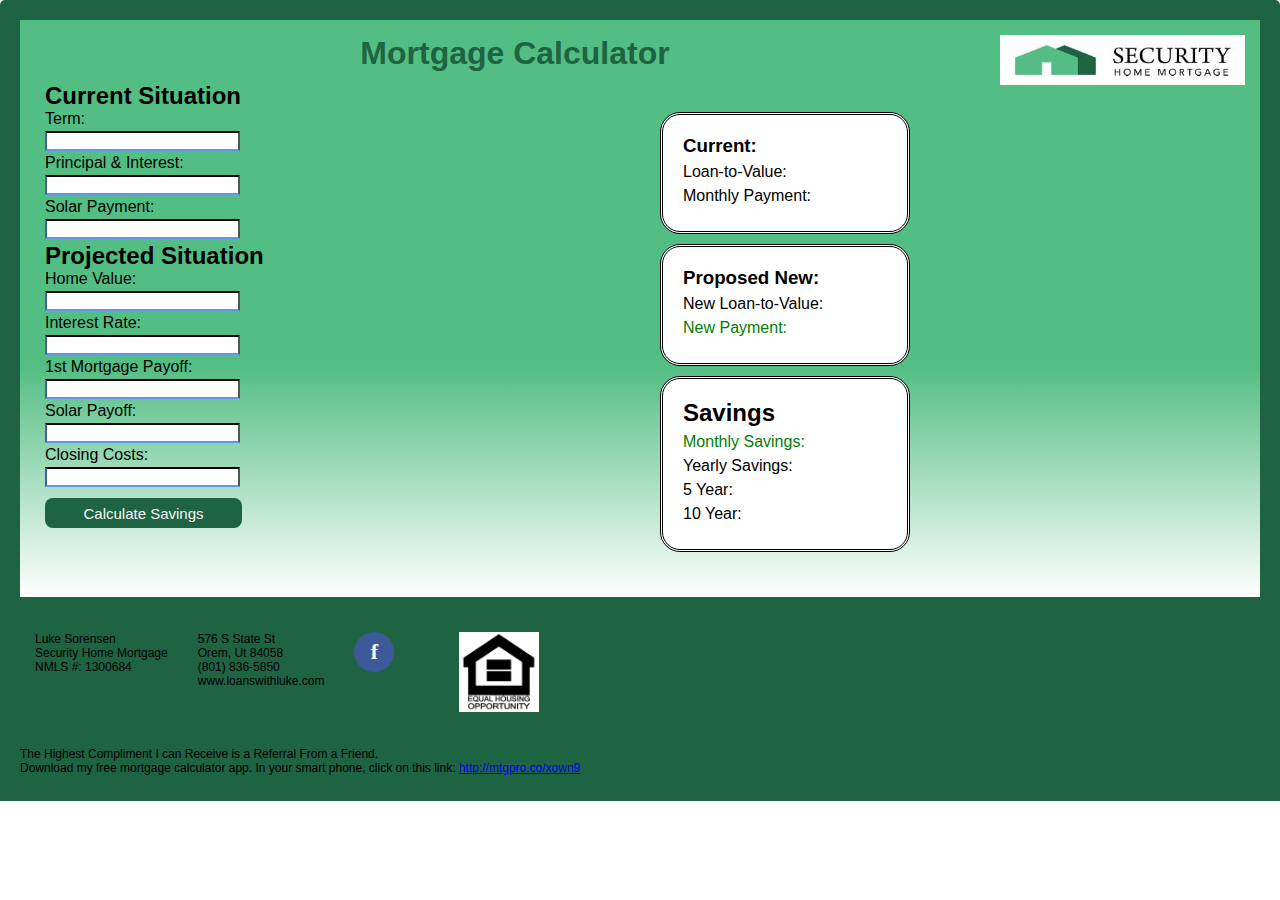
<file: mortgage-calculator.html>
<!DOCTYPE html>
<html>
    <head>
        <title>Mortgage Calculator</title>
        <link rel="stylesheet" type="text/css" href="mortgage-calculator.css">
        <script src="mortgage-calculator.js" type="text/javascript"></script>
        <meta name="viewport" content="width=device-width, initial-scale=1.0">
    </head>
    <body> 
        <div id="wrapper">
            <a href="https://www.securityhomemortgage.com/"><img src="Security-Home-Mortgage.jpeg" alt="" width="245" height="50"></a>
            <h1>Mortgage Calculator</h1>
            <div class ="input">
                <h2>Current Situation</h2>
                <form onsubmit="calculateSavings();return false;">
                    Term:<br><input type="number" id="term" min="0" max="500" step="12"><br>
                    Principal & Interest:<br> <input type="number" id="p&i" min="0" max="10000" step="50"><br>
                    Solar Payment:<br> <input type="number" id="extra-payment" min="0" max="10000" step="50"><br>  
                    <h2>Projected Situation</h2>
                    Home Value: <br><input type="number" id="home-value" min="0" max="1000000" step="5000"><br>
                    Interest Rate: <br><input type="number" id="interest-rate" min="0" step=".1"><br>
                    1st Mortgage Payoff:<br> <input type="number" id="1st-mortgage-payoff" min="0" max="1000000" step="5000"><br>
                    Solar Payoff: <br><input type="number" id="rolled-payoff" min="0" max="1000000" step="1000"><br>
                    Closing Costs: <br><input type="number" id="closing-costs" min="0" max="20000" step="1000"><br>        
                    <input type="button" value="Calculate Savings" onClick="calculateSavings();">
                </form>
            </div>
            <div class="right">
                <div class="border">
                    <h3>Current:</h3>
                    <p id="ltv">Loan-to-Value:</p>
                    <p id="monthly-payment">Monthly Payment:</p>
                </div>
                <div class="border new">
                    <h3>Proposed New:</h3>
                    <p id="newltv">New Loan-to-Value:</p>
                    <p id="new-payment" style="color:green;">New Payment:</p>
                </div>
        
                <div class="border right">
                    <h2>Savings</h2>
                    <p id="monthly-savings" style="color:green;">Monthly Savings:</p>
                    <p id="yearly-savings">Yearly Savings:</p>
                    <p id="5-year-savings">5 Year:</p>
                    <p id="10-year-savings">10 Year:</p>
                </div>
            </div>
        </div>
        <div id="footer">
            <div id="contact-holder">
                <p class="contact-info">Luke Sorensen<br>Security Home Mortgage<br>NMLS #: 1300684</p>
                <p class="contact-info">576 S State St<br>Orem, Ut 84058<br>(801) 836-5850<br>www.loanswithluke.com</p>
                <button id="facebook-button" class="bottom-links" onclick="window.location.href = 'https://www.facebook.com/profile.php?id=100009919925614';">f</button>
                <img id="equal-house" src="Fair_Equal_Housing_Logo.jpg" width="80" height="80">
                
            </div>
            <p id="final-comments">The Highest Compliment I can Receive is a Referral From a Friend.<br>Download my free mortgage calculator app. In your smart phone, click on this link: <a href="http://mtgpro.co/xown9">http://mtgpro.co/xown9</a></p>
        </div>
    </body>
</html>
</file>
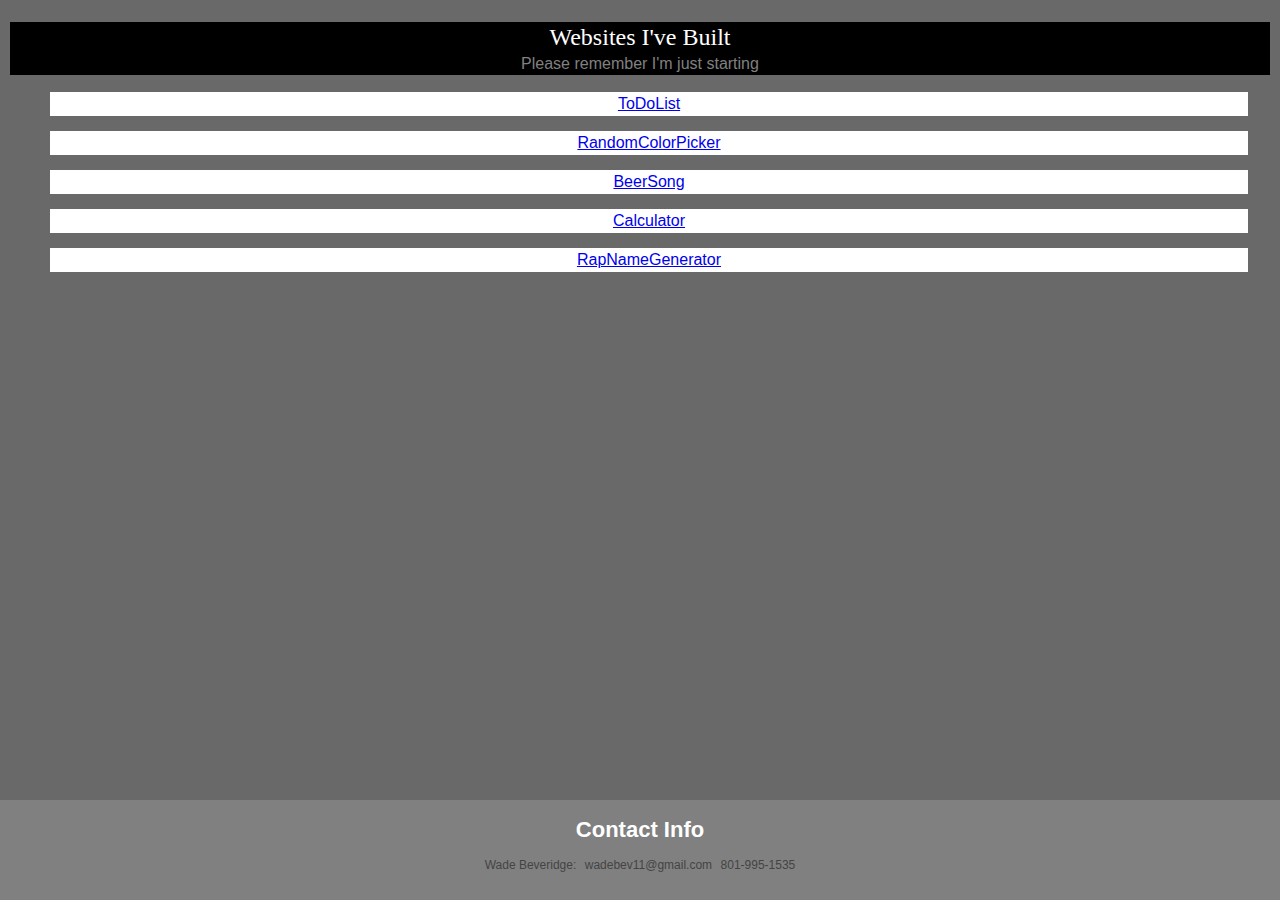
<file: additionalpages/code-menu.html>
<!DOCTYPE html>
<html>
    <head>
        <title>Websites I've Built</title>
        <link rel="stylesheet" type="text/css" href="../portfolio.css"></link>
    </head>
    <body>
        <div id="wrapper">
            <div id="header">
                <h1>Websites I've Built</h1>
                <p>Please remember I'm just starting</p>
            </div>
            <div id="content">
                <ul>
                    <li class="links"><a href="todolist/project1.html">ToDoList</a></a></li>
                    <li class="links"><a href="randomcolorpicker/colored-background.html">RandomColorPicker</a></li>
                    <li class="links"><a href="beersong/beersong.html">BeerSong</a></li>
                    <li class="links"><a href ="calculator/calculator.html">Calculator</a></li>
                    <li class="links"><a href ="rapnamegenerator/rap-names.html">RapNameGenerator</a></li>
                </ul>
            </div>
            <div id="footer">
                <h3>Contact Info</h3>
                <p>Wade Beveridge:</p>
                <p>wadebev11@gmail.com</p>
                <pre>801-995-1535</pre>
            </div>
        </div>
    </body>
</html>
</file>
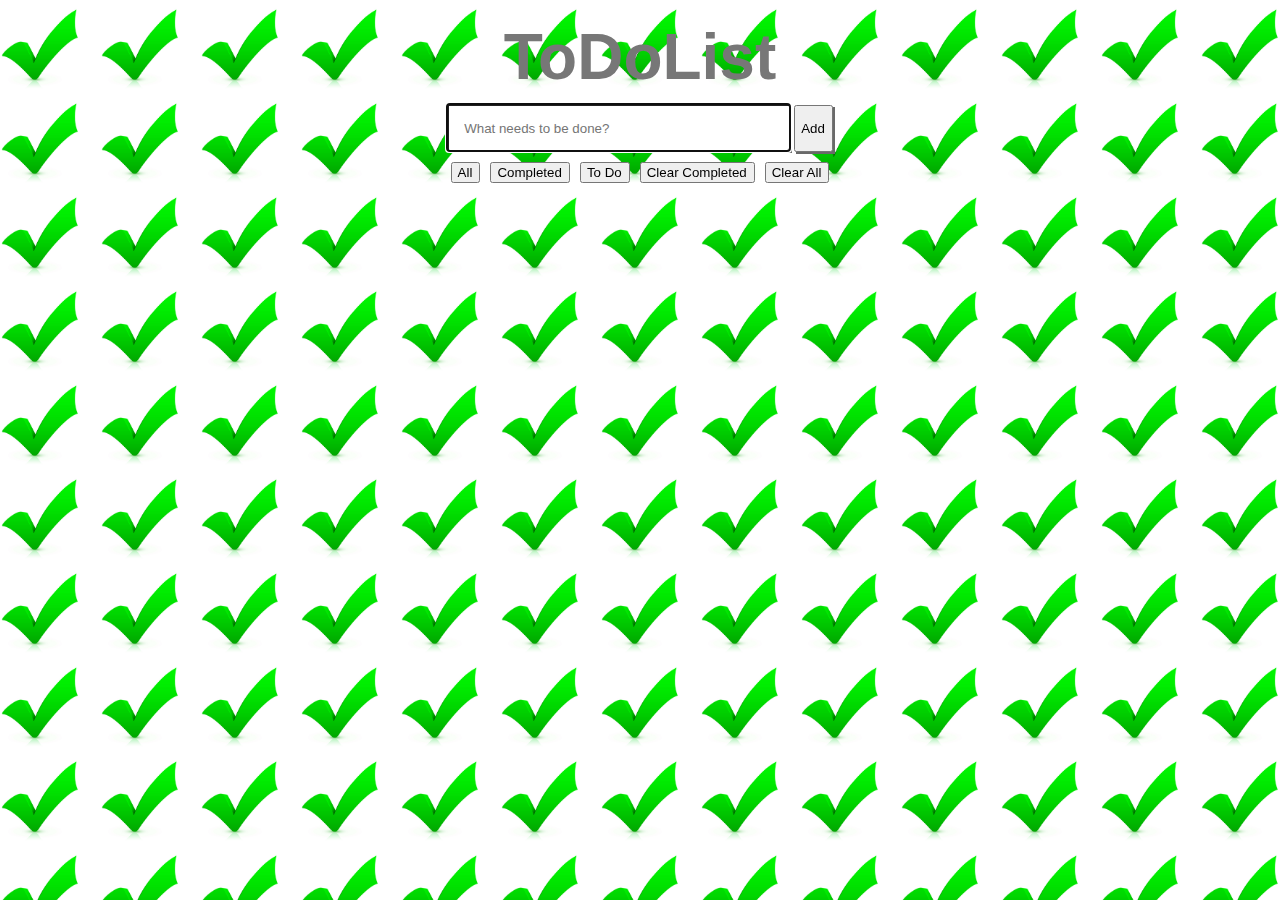
<file: todolist/project1.html>
<!DOCTYPE html>
<html>
    <head>
        <title>ToDoList</title>
        <link rel="stylesheet" type="text/css" href="project1.css">
        <script src="project1.js" type="text/javascript"></script>
    </head>
    <body>
        <h1>ToDoList</h1>
        <form onsubmit="addToTaskList();return false;">
            <div id = "input"> 
                <input type="text" id="inputBox" placeholder="What needs to be done?" onfocus="this.select()" autofocus></input>
                <input id="submit" type="button" value="Add" onClick="addToTaskList()"></input>
                </div>
        </form>
        <ul id="taskList">
        </ul>
        <ul id="filters">
            <li>
                <input id="all" type="button" onclick="displayAll()" value="All"></input>
            </li>
            <li>
                <input id="complete" type="button" onClick="displayCompleted()" value="Completed"></input>
            </li>
            <li>
                <input id="toDo" type="button" onClick="displayToDo()" value="To Do"></input>
            </li>
            <li>
                <input id="clear-completed" type="button" onClick="clearCompleted()" value="Clear Completed"></input>
            </li>
            <li>
                <input id="clear-all" type="button" onClick="clearAll()" value="Clear All"></input>
            </li>
        </ul>
        
    </body>
</html>
</file>
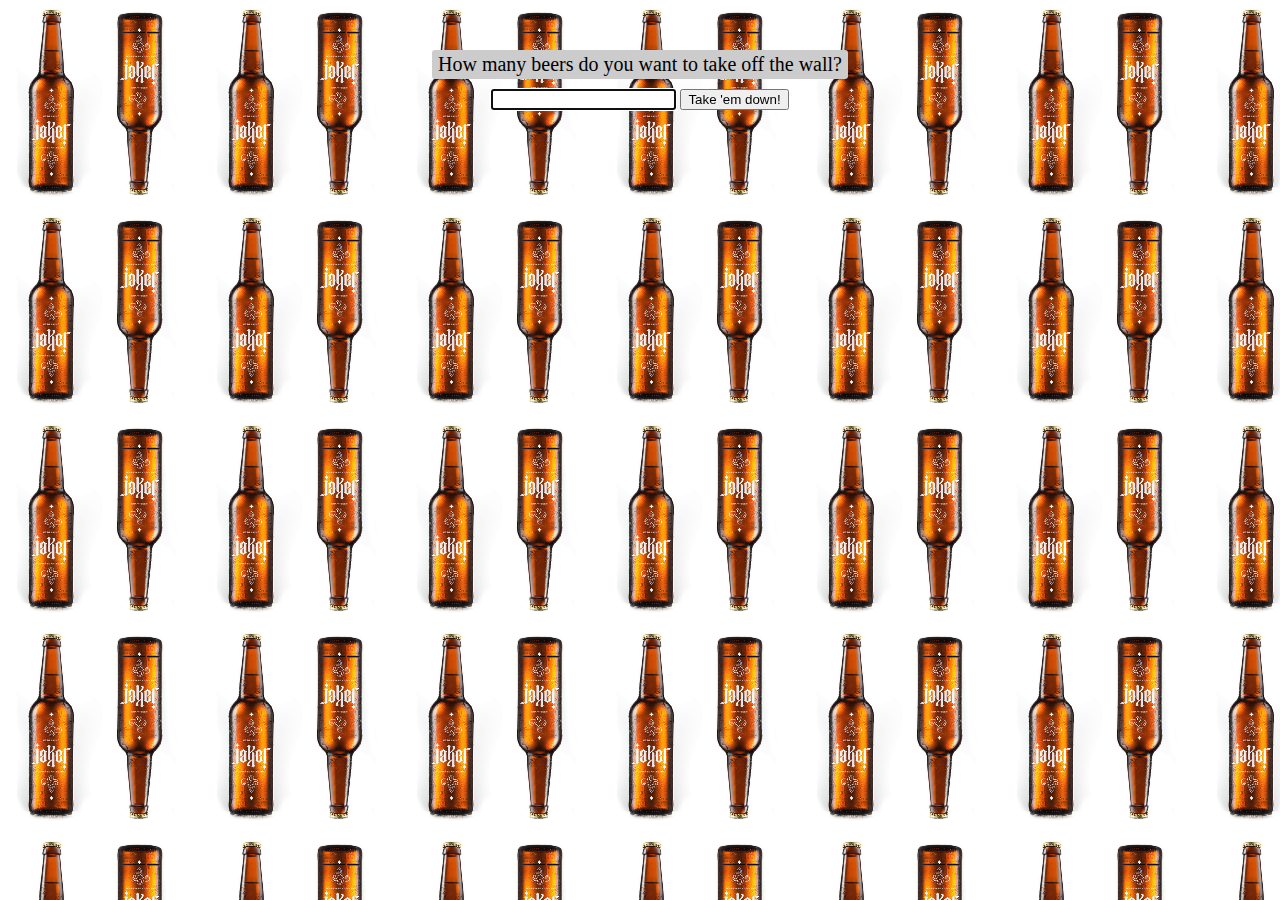
<file: additionalpages/beersong/beersong.html>
<!DOCTYPE html>
<html>
    <head>
        <script src="forloop.js" type="text/javascript"></script>
        <link href="forloop.css" type="text/css" rel="stylesheet">
    </head>
    <body>
        <p class ="full">How many beers do you want to take off the wall?<br></p>
        <form onsubmit="takeEmDown();return false;">
            <input id="beers" type="text" onfocus="this.select()" autofocus></input>
            <input type="button" value="Take 'em down!" onClick="takeEmDown()"></input>
        </form>
        <p id="song" class="empty"></p>
    </body>
</html>
</file>
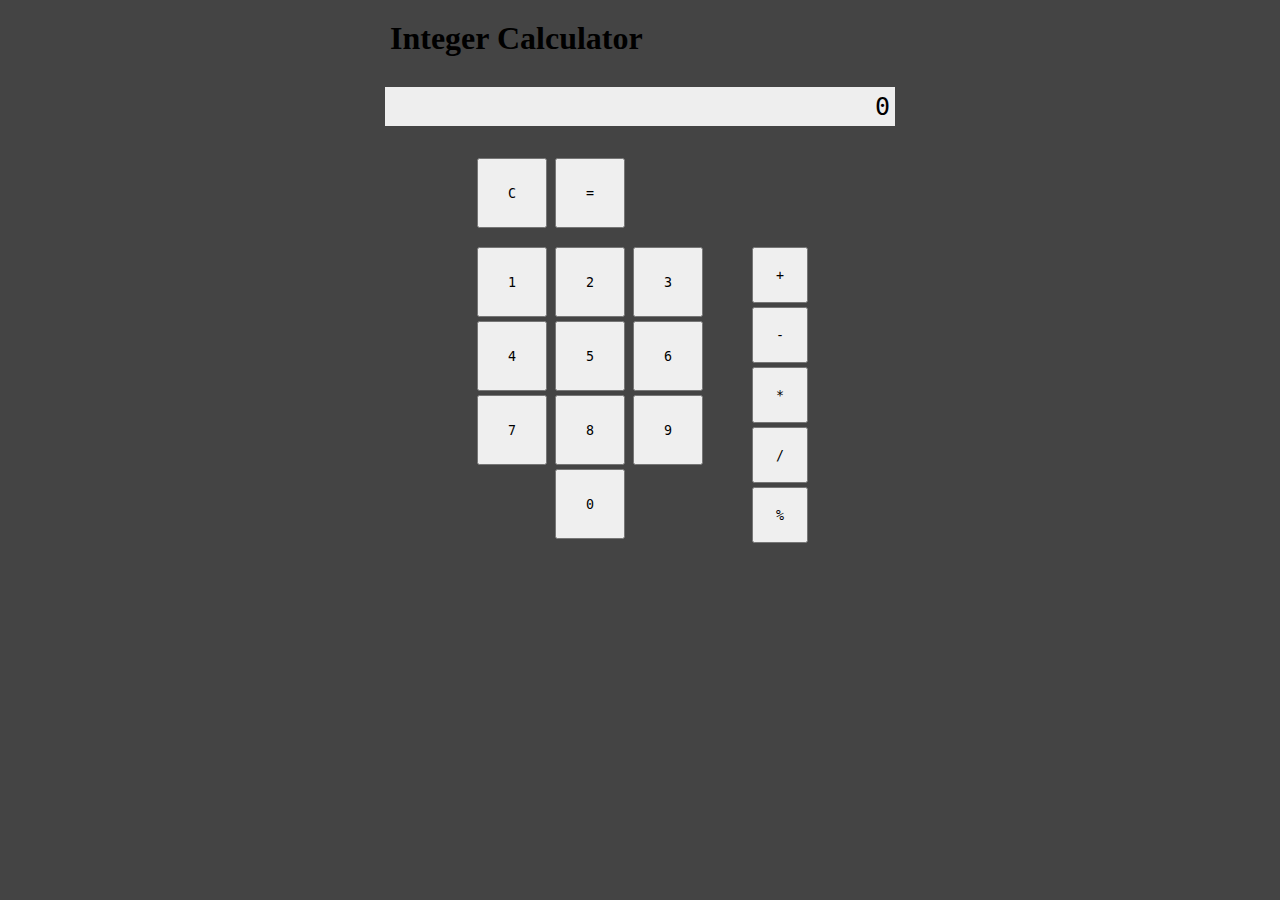
<file: additionalpages/calculator/calculator.html>
<!DOCTYPE html>
<html>
    <head>
        <link rel="stylesheet" type="text/css" href="calculator.css">
        <title>Calculator</title>
    </head>
    <body>
        <h1>Integer Calculator</h1>
        <div id="display">
            0
        </div>
        <div id="functionality" class="buttons">
            <input type="button" id="clear" value="C" onclick="clearDisp()">
            <input type="button" id="=" value="=" onclick="evaluateComm()">
        </div>
        <div id="container">
            <div id="num-buttons" class="buttons">
                <input type="button" id="1" value="1" onclick="addToCommand(1)">
                <input type="button" id="2" value="2" onclick="addToCommand(2)">
                <input type="button" id="3" value="3" onclick="addToCommand(3)">
                <input type="button" id="4" value="4" onclick="addToCommand(4)">
                <input type="button" id="5" value="5" onclick="addToCommand(5)">
                <input type="button" id="6" value="6" onclick="addToCommand(6)">
                <input type="button" id="7" value="7" onclick="addToCommand(7)">
                <input type="button" id="8" value="8" onclick="addToCommand(8)">
                <input type="button" id="9" value="9" onclick="addToCommand(9)">
                <input type="button" id="0" value="0" onclick="addToCommand(0)">
            </div>
            <div id="oper-buttons" class="buttons">
                <input type="button" id="+" value="+" onclick="addToCommand('+')">
                <input type="button" id="-" value="-" onclick="addToCommand('-')">
                <input type="button" id="*" value="*" onclick="addToCommand('*')">
                <input type="button" id="/" value="/" onclick="addToCommand('/')">
                <input type="button" id="%" value="%" onclick="addToCommand('%')">
            </div>
        </div>
        <script type="text/javascript" src="calculator.js"></script>
    </body>
</html>
</file>
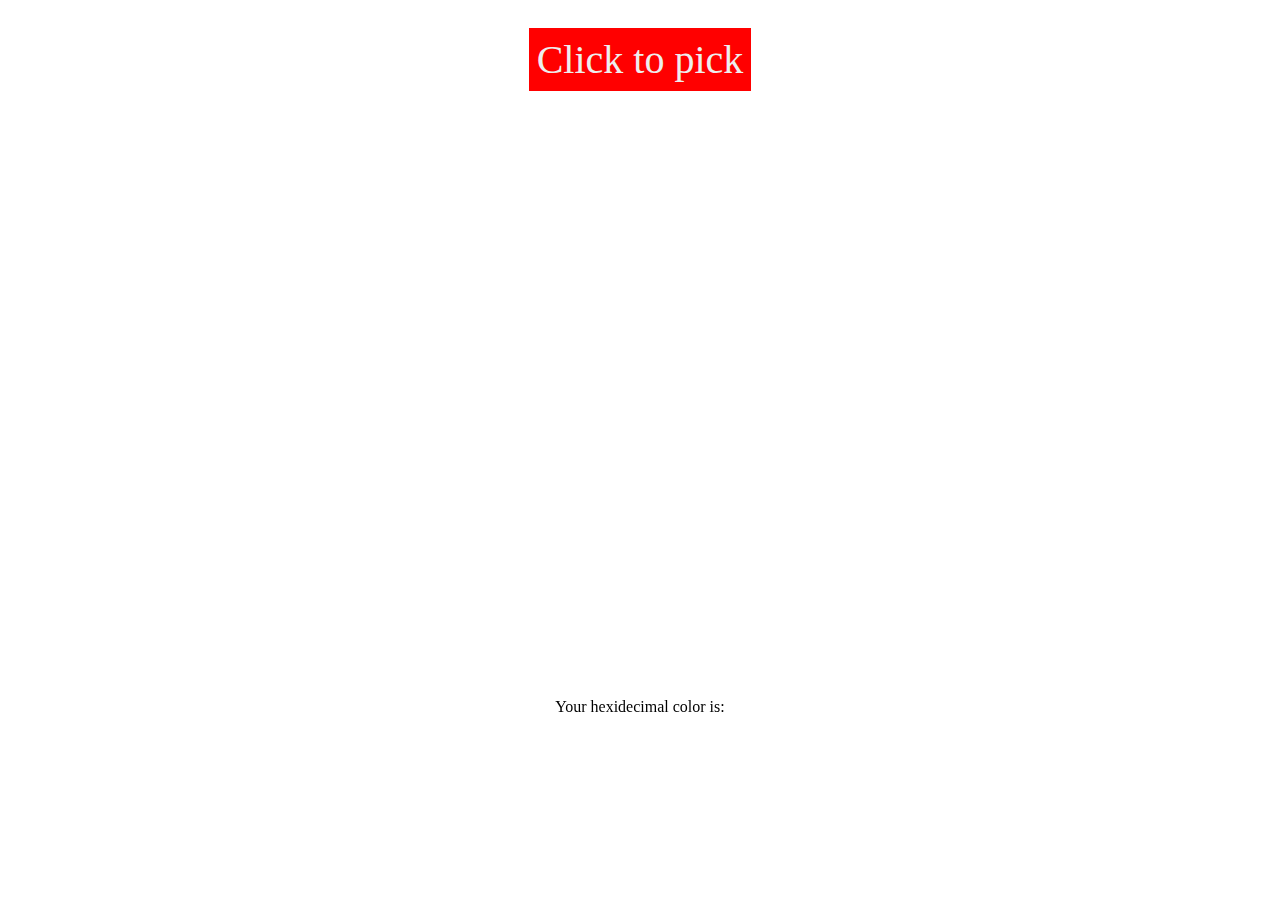
<file: additionalpages/randomcolorpicker/colored-background.html>
<!DOCTYPE html>
<html>
    <head>
        <title>Random Color Picker</title>
        <link rel="stylesheet" type="text/css" href="color.css"></link>
        <script src="color.js" type="text/javascript"></script>
    </head>
    <body id="body">
            <input type="button" onclick="changeBackground()" value="Click to pick"></input>
        <div id="color-num">
            <p>Your hexidecimal color is:</p>
            <div id="hex">Good Job you found the secret writing! :) :P :D</div>
        </div>
    </body>
</html>
</file>
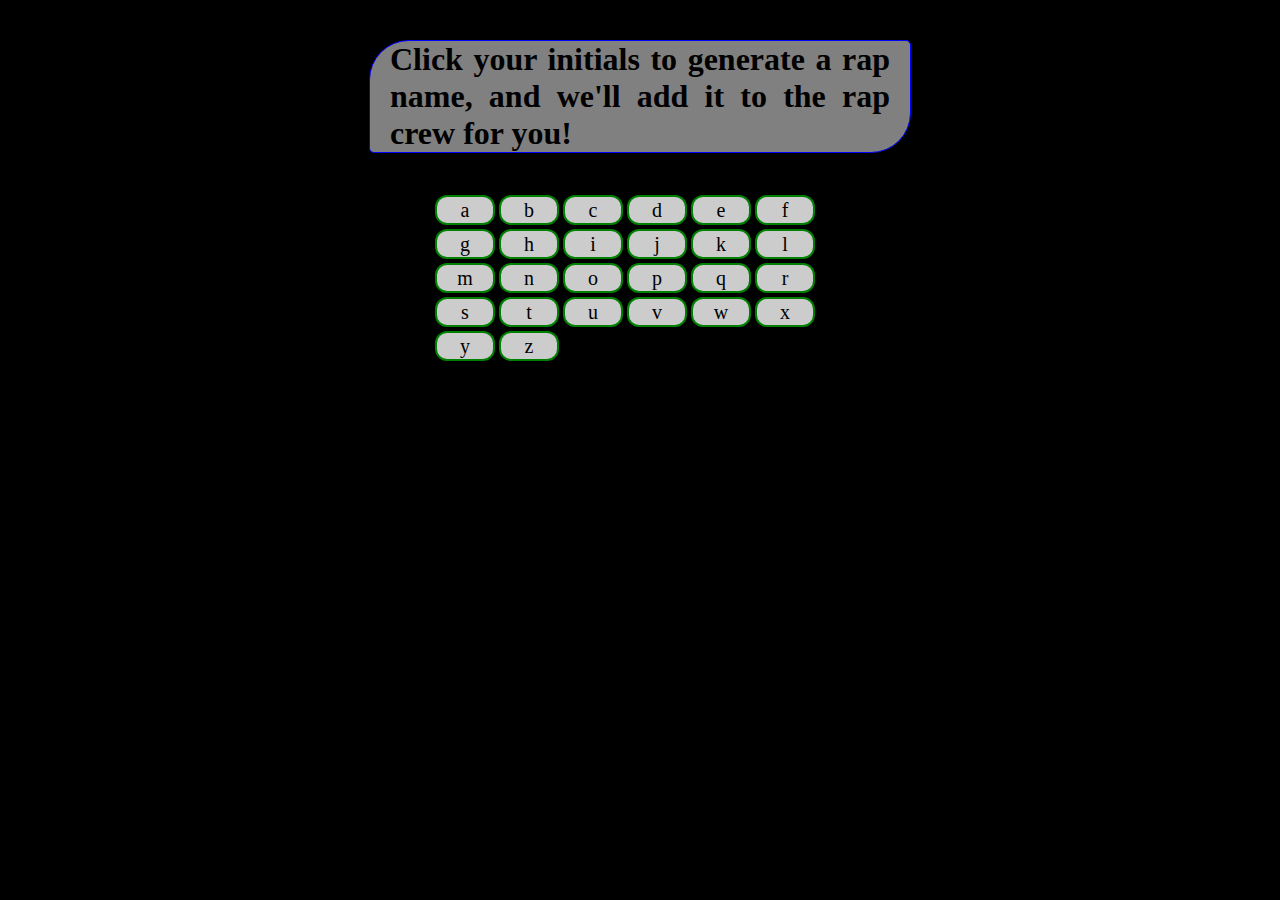
<file: additionalpages/rapnamegenerator/rap-names.html>
<!DOCTYPE html>
<html>
    <head>
        <title>RapNameGenerator</title>
        <link href="rap-names.css" type="text/css" rel="stylesheet">
        <script src="rap-names.js" type="text/javascript"></script>
    </head>
    <body>
        <div id="instructions">
            <h1>Click your initials to generate a rap name, and we'll add it to the rap crew for you!</h1>
        </div>
        <div id="initial-buttons">
            <input type="button" id="a" value="a" onclick="getWord(0)">
            <input type="button" id="b" value="b" onclick="getWord(1)">
            <input type="button" id="c" value="c" onclick="getWord(2)">
            <input type="button" id="d" value="d" onclick="getWord(3)">
            <input type="button" id="e" value="e" onclick="getWord(4)">
            <input type="button" id="f" value="f" onclick="getWord(5)">
            <input type="button" id="g" value="g" onclick="getWord(6)">
            <input type="button" id="h" value="h" onclick="getWord(7)">
            <input type="button" id="i" value="i" onclick="getWord(8)">
            <input type="button" id="j" value="j" onclick="getWord(9)">
            <input type="button" id="k" value="k" onclick="getWord(10)">
            <input type="button" id="l" value="l" onclick="getWord(11)">
            <input type="button" id="m" value="m" onclick="getWord(12)">
            <input type="button" id="n" value="n" onclick="getWord(13)">
            <input type="button" id="o" value="o" onclick="getWord(14)">
            <input type="button" id="p" value="p" onclick="getWord(15)">
            <input type="button" id="q" value="q" onclick="getWord(16)">
            <input type="button" id="r" value="r" onclick="getWord(17)">
            <input type="button" id="s" value="s" onclick="getWord(18)">
            <input type="button" id="t" value="t" onclick="getWord(19)">
            <input type="button" id="u" value="u" onclick="getWord(20)">
            <input type="button" id="v" value="v" onclick="getWord(21)">
            <input type="button" id="w" value="w" onclick="getWord(22)">
            <input type="button" id="x" value="x" onclick="getWord(23)">
            <input type="button" id="y" value="y" onclick="getWord(24)">
            <input type="button" id="z" value="z" onclick="getWord(25)">
        </div>
        <div id="rap-crew">
            <ul id="list">
            </ul>
            
        </div>
        <div id="rap-picture">
            
        </div>
    </body>
</html>

<!--Star good ones, separate list of best -->
</file>
<file: mortgage-calculator.css>
*{
    margin:0;
    padding:0;
    font-family: helvetica;
    box-sizing: border-box;
    
}

#wrapper {
    float: left;
    padding: 15px;
    width: 100%;
    border: 20px solid #1e6342;
    border-radius: 5px;
    background-image: linear-gradient(#53be83 60%, white);
    box-sizing: border-box;
    margin-bottom: -20px;
}

img {
    float: right;
    margin-left: 5px;
}

h1 {
    color: #1e6342;
    text-align: center;
}

.right {
    float:left;
}

.border {
    padding:20px;
    border: 3px double black;
    border-radius: 20px;
    width: 250px;
    margin: 10px 30px 0 0;
    background-color: white;
}

.border:first-child {
    margin-top: 40px;
}

.border:last-child {
    margin-bottom: 30px;
}

.input {
    margin: 10px;
    width: 50%;
    min-width: 300px;
    float:left;
    
}

input {
    width: 195px;
    height: 20px;
    margin: 3px 0;
    border-color:black black cornflowerblue cornflowerblue;
    
}

p {
    margin: 6px 0;
}

input:last-of-type {
    margin-top: 8px;
    width: 197px;
    height: 30px;
    color: whitesmoke;
    background-color: #1e6342;
    border: none;
    border-radius: 8px;
    font-size: 15px;
}

#footer {
    clear: both;
    width: 100%;
    background: #1e6342;
    padding: 20px;
    font-size: 12px;
}

.contact-info {
    margin: 15px;
    float: left;
    text-align: left;
    vertical-align: top;
}

#equal-house {
    float: left;
    margin: 15px;
    margin-left: 50px;
}

#final-comments {
    clear: both;
    padding-top: 20px;
}

.bottom-links {
    min-height:40px;
    min-width:40px;
    border: none;
    border-radius: 20px;
    font-family: verdana;
    color: white;
    font-size: 22px;
    background-color: #3C5A99;
    padding-right: 5px;
    padding-left: 5px;
    margin: 15px;
    font-weight: bold;
    float: left;
}

.bottom-links:hover {
    opacity: .5;
}
</file>
<file: portfolio.css>
html, body, h1, h2, h3, h4, ul, ol, li, pre, p, a {
    margin: 0;
    padding: 2px;
    border: 0;
    font-family: arial;
}

body {
    background-color: dimgray;
    margin: 0 8px;
    padding: 0;
    height: 100%;
}

h1 {
    text-align: center;
    margin: 20px 0px 0px 0px;
    color: white;
    font-size: x-large;
    font-family: tahoma;
    font-weight: 400;
    
}

h2 {
    font-weight: 500;
    color: #c0c0c0;
}


ul li {
    list-style-type: none;
    margin-left: 18px;
}

.links {
    list-style-type: none;
    margin-top: 15px;
    padding: 3px;
    text-align: center;
    background-color: white;
}

p {
    text-align: center;
    color: gray;
    
}

#header {
    background-color: black;
}

#link {
    font-size: 20px;
    font-style: bold;
}

#content {
    padding-bottom: 100px;
    margin: 0 20px;
}

#wrapper {
    min-height:100%;
	position:relative;
}

#footer {
    background: gray;
    height: 100px;
    width: 100%;
    position: fixed;
    bottom: 0;
    left: 0;
    text-align: center;
}

#footer h3 {
    margin: 15px 0px 10px 0px;
    font-weight: 700;
    color: #fff;
    font-size: 22px;
}

#footer p, #footer pre {
    padding: 2px;
    display: inline;
    font-size: 12px;
    color: #444444;
    position: relative;
    
}

#footer p:hover, #footer pre:hover {
    background-color: white;
    color: black;
    animation-name: wiggle;
    animation-iteration-count: 1;
    animation-timing-function: ease-in;
    animation-duration: .5s;
}

@keyframes wiggle {
    0%, 50% {
        transform: translateX(-5px);
    } 
    25%, 75% {
        transform: translateX(5px);
    } 
    100% {
        transform: translateX(0px);
    }
}
</file>
<file: todolist/project1.css>
html, body, h1, h2, h3, h4, ul, ol, li, p, a {
    margin: 0;
    padding: 0;
    border: 0;
    
}
html {
    background: black url(Green-Check-Mark.jpg) top center repeat;
    background-size: 100px auto;
}

h1 {
    margin: 20px 0 10px 0;
    text-align: center;
    font-family: sans-serif;
    font-weight: bold;
    color: #777777;
    font-size: 64px;
}
input {
    display: inline;
    padding-left: 5px;
    
}
#input {
    text-align: center;
}
#inputBox {
    display: inline;
    color: #aaaaaa;
    padding: 15px;
    border-style:inset none none inset;
    box-shadow: 2px 2px dimgray;
    width: 311px;
    
}
label {
    font-size: 15px;
}

p {
    text-align: center;
    padding-bottom: 3px;
}
ul li {
    list-style-type: none;
    width: 386px;
    margin: 5px auto 0 auto;
    color: #ffffff;
    padding: 3px 0 3px 0;
    background-color: #777777;
    text-align: center;
}
#taskList li:hover {
    background-color: green;
}
#submit {
    display: inline;
    height: 47px;
    box-shadow: 2px 2px dimgray;
}
#filters {
    text-align: center;
    margin-top: 10px;
    
}
#filters li {
    display: inline;
    padding: 3px 3px;
    color: #555;
    visibility: hidden;
    
}
#filters li input {
    visibility: visible;
}
</file>
<file: additionalpages/beersong/forloop.css>
body {
    text-align: center;
    background: #cccccc url("beer-bottle-design.jpeg") repeat left top;
}

.full {
    background-color: #cccccc;
    width: 410px;
    margin: 50px auto 10px auto;
    font-size: 20px;
    padding: 3px;
    border-radius: 3px;
}
#song {
    border-radius: 15px;
    padding: 10px;
    font-size: 18px;
}
</file>
<file: additionalpages/calculator/calculator.css>
body {
    text-align: center;
    background-color: #444;
}
input {
    font-family: monospace;
}
h1 {
    width: 500px;
    margin: 20px auto;
    text-align: left;
}
#display {
    background-color: #eee;
    width: 500px;
    margin: 30px auto;
    padding: 5px;
    text-align: right;
    font-family: monospace;
	font-size: 25px;
}

.buttons input {
    width: 70px;
    height: 70px;
    margin: 2px;
}
#functionality {
    width: 500px;
    margin: 0 auto 15px;
}
#functionality input:last-child {
    margin-right: 180px
}
#container {
    width: 500px;
    margin: 0 auto;
    position: relative;
}
#num-buttons {
    position: absolute;
    width: 250px;
    left: 15%;
}

#oper-buttons {
    position: absolute;
    width: 70px;
    top: 0%;
    right: 15%;
}

#oper-buttons input {
    width: 56px;
    height: 56px;
}
</file>
<file: additionalpages/randomcolorpicker/color.css>
input {
    margin: 20px;
    color: #eee;
    background-color: red;
    border: none;
    font-family: Times;
    font-size: 40px;
    padding: 8px;
}

body {
    text-align: center;
}

#color-num {
    position: fixed;
    bottom: 0;
    left :0;
    width: 100%;
    padding-bottom: 150px;
}

#hex {
    color: white;
}

#body {
    background-color: white;
}
</file>
<file: additionalpages/rapnamegenerator/rap-names.css>
body {
    background-color: black;    
}

input {
    font-family: times;
    font-size: 20px;
    margin: 2px 0;
    width: 60px;
    height: 30px;
    background-color: #ccc;
    border-radius: 12px;
    border: 2px solid green;
}

#initial-buttons {
    max-width: 410px;
    margin: 0 auto;
}

h1, #list {
    font-family: cursive;
    max-width: 500px;
    margin: 40px auto;
    text-align: justify;
}

h1 {
    border: 1px solid blue;
    background-color: gray;
    padding: 0 20px;
    border-radius: 40px 5px;
    
}

li {
    font-size: 20px;
    background-color: #bbb;
    padding: 4px 10px;
    margin:  3px 4px;
    border: 1px solid yellow;
    display: inline-block;
}
</file>
